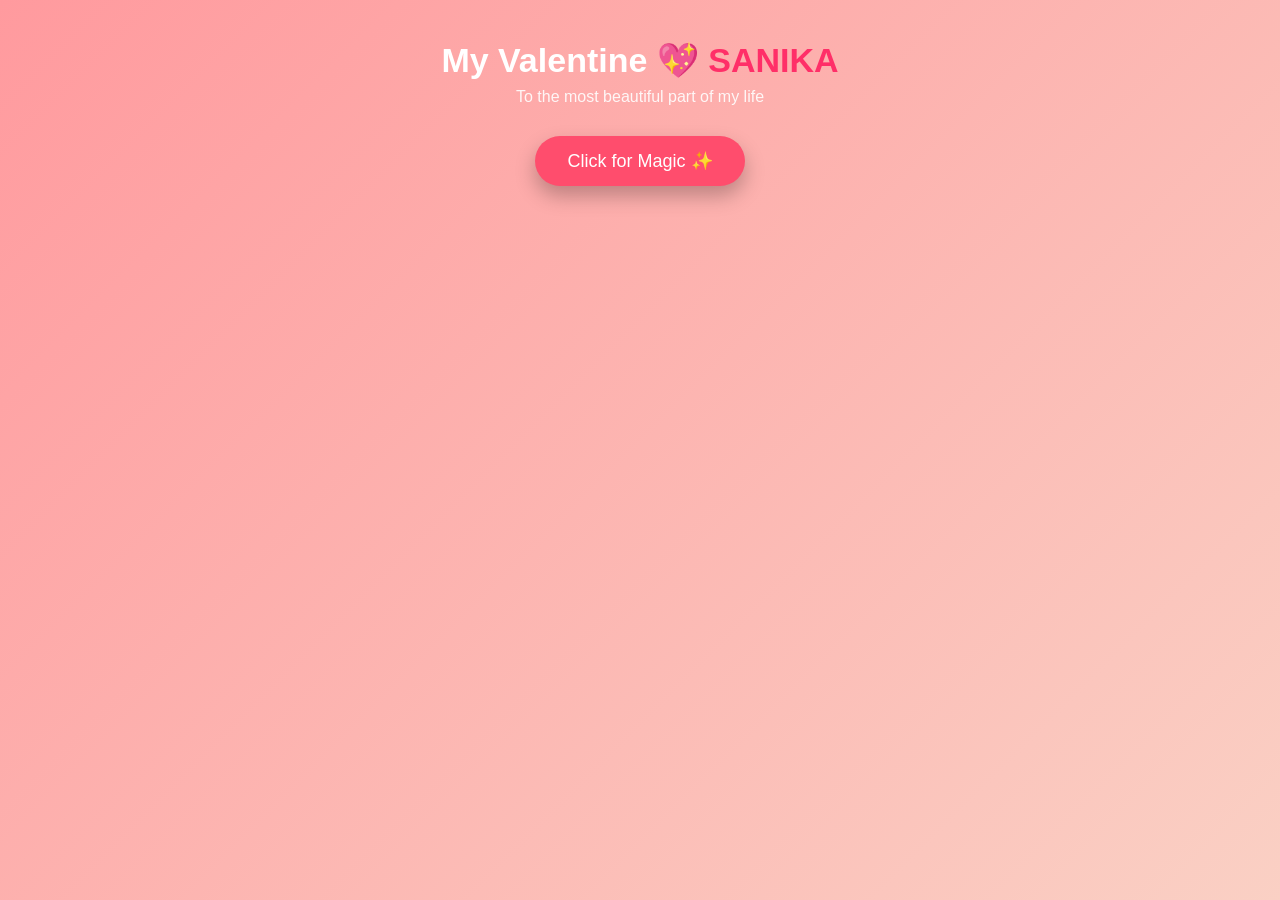
<file: love.html>
<!DOCTYPE html>
<html lang="en">
<head>
  <meta charset="UTF-8">
  <title>Happy Valentine ❤️</title>
  <link rel="stylesheet" href="css/style.css">
    <meta name="viewport" content="width=device-width, initial-scale=1.0">

</head>
<body>

<audio id="bgMusic" loop>
  <source src="audio/Sheeran.mp3" type="audio/mp3">
</audio>

<div class="container">
  <h1 class="name">My Valentine 💖 <span>SANIKA</span></h1>
  <p class="subtitle">To the most beautiful part of my life</p>

  <!-- MAGIC BUTTON -->
  <button id="magicBtn" onclick="startLove()">Click for Magic ✨</button>

  <!-- MESSAGE (HIDDEN BY DEFAULT) -->
  <div class="letter magic-content">
    <p>
      My love ❤️<br><br>
      Every smile of yours feels like home.<br>
      Every moment with you feels special.<br>
      I don’t need a perfect world,<br>
      because <b>you</b> are already perfect for me.
      <br><br>
      Will you be my Valentine today and forever? 💌
    </p>
  </div>

  <!-- PHOTOS (HIDDEN BY DEFAULT) -->
  <div class="gallery magic-content">
    <img src="images/one.jpeg" alt="Memory 1">
    <img src="images/two.jpeg" alt="Memory 2">
    <img src="images/three.jpeg" alt="Memory 3">
  </div>

  <h2 class="ending magic-content">
    I Love You Always 💞
  </h2>
</div>

<script src="js/script.js"></script>
</body>
</html>
</file>
<file: css/style.css>
* {
  margin: 0;
  padding: 0;
  box-sizing: border-box;
  font-family: 'Segoe UI', sans-serif;
}


body {
  min-height: 100vh;
  background: linear-gradient(135deg, #ff9a9e, #fad0c4);
  color: #fff;
  text-align: center;
  overflow-x: hidden;
}


.question-page {
  display: flex;
  justify-content: center;
  align-items: center;
  height: 100vh;
}

.question-box {
  background: rgba(255,255,255,0.25);
  padding: 40px;
  border-radius: 25px;
  backdrop-filter: blur(12px);
  box-shadow: 0 15px 30px rgba(0,0,0,0.25);
}

.question-box h1 {
  margin-bottom: 30px;
}

.buttons {
  display: flex;
  gap: 20px;
  justify-content: center;
}

/* YES / NO BUTTONS */
.yes-btn,
.no-btn,
button {
  padding: 14px 32px;
  font-size: 18px;
  border: none;
  border-radius: 30px;
  background: #ff4d6d;
  color: white;
  cursor: pointer;
  box-shadow: 0 10px 20px rgba(0,0,0,0.25);
  transition: transform 0.3s ease, background 0.3s ease;
}

.no-btn {
  background: #ff7a8a;
}

button:hover {
  transform: scale(1.07);
}


.container {
  padding: 40px 20px;
  max-width: 1000px;
  margin: auto;
}

.name {
  font-size: 34px;
  margin-bottom: 8px;
}

.name span {
  color: #ff2f68;
  animation: glow 1.5s infinite alternate;
}

.subtitle {
  margin-bottom: 30px;
  opacity: 0.9;
}

@keyframes glow {
  from { text-shadow: 0 0 5px #fff; }
  to { text-shadow: 0 0 20px #ff2f68; }
}


.magic-content {
  display: none;
  opacity: 0;
  transform: translateY(25px);
}


.magic-content.show {
  display: block;
  opacity: 1;
  transform: translateY(0);
  transition: all 0.8s ease;
}


.letter {
  margin: 30px auto;
  max-width: 520px;
  background: rgba(255,255,255,0.25);
  padding: 22px;
  border-radius: 20px;
  backdrop-filter: blur(10px);
  line-height: 1.6;
}


.gallery {
  margin: 40px auto 0;     /* space from message */
  display: flex;
  flex-direction: column;
  align-items: center;
  gap: 22px;               /* main spacing between images */
}

/* Images */
.gallery img {
  width: 100%;
  max-width: 220px;
  height: 280px;
  object-fit: cover;
  border-radius: 16px;
  box-shadow: 0 12px 25px rgba(0,0,0,0.3);
  transition: transform 0.3s ease;
}


@media (min-width: 600px) {
  .gallery {
    flex-direction: row;
    flex-wrap: wrap;
    justify-content: center;
    gap: 26px;            /* 👈 more breathing room */
  }
}


@media (min-width: 1024px) {
  .gallery {
    flex-wrap: nowrap;
    gap: 32px;            /* 👈 clean horizontal spacing */
  }

  .gallery img {
    max-width: 200px;
    height: 260px;
  }
}



.ending {
  margin-top: 35px;
  font-size: 24px;
}


.confetti {
  position: fixed;
  width: 10px;
  height: 10px;
  top: 0;
  z-index: 999;
  animation: fall 2s linear forwards;
}

@keyframes fall {
  to {
    transform: translateY(100vh) rotate(360deg);
    opacity: 0;
  }
}


.heart {
  position: fixed;
  bottom: -20px;
  font-size: 22px;
  color: red;
  animation: floatUp 3s ease-in forwards;
  pointer-events: none;
  z-index: 999;
  opacity: 0.9;
}

@keyframes floatUp {
  0% {
    transform: translateY(0) scale(0.8);
    opacity: 1;
  }
  100% {
    transform: translateY(-120vh) scale(1.4);
    opacity: 0;
  }
}

.heart-loader {
  position: fixed;
  top: 50%;
  left: 50%;
  transform: translate(-50%, -50%);
  font-size: clamp(48px, 6vw, 56px);
  color: #ff2f68;
  animation: heartbeat 1s infinite;
  z-index: 1000;

  /* 💖 Soft romantic glow */
  text-shadow:
    0 0 8px rgba(255, 47, 104, 0.6),
    0 0 16px rgba(255, 47, 104, 0.5),
    0 0 26px rgba(255, 47, 104, 0.4);
}

.hidden {
  display: none;
}

@keyframes heartbeat {
  0% {
    transform: translate(-50%, -50%) scale(1);
  }
  25% {
    transform: translate(-50%, -50%) scale(1.2);
  }
  50% {
    transform: translate(-50%, -50%) scale(1);
  }
  75% {
    transform: translate(-50%, -50%) scale(1.2);
  }
  100% {
    transform: translate(-50%, -50%) scale(1);
  }
}

@media (max-width: 480px) {

  /* Increase overall visual density */
  body {
    font-size: 16px;
  }

  /* Center cards feel closer */
  .question-box,
  .letter {
    transform: scale(1.08);
  }

  /* Reduce excessive empty space */
  .container {
    padding-top: 24px;
    padding-bottom: 24px;
  }

  /* Headings slightly larger */
  .name {
    font-size: 28px;
  }

  .question-box h1 {
    font-size: 22px;
  }

  /* Buttons slightly bigger */
  button,
  .yes-btn,
  .no-btn {
    padding: 14px 28px;
    font-size: 16px;
  }

  /* Gallery images look closer */
  .gallery img {
    max-width: 240px;
    height: 300px;
  }
}
</file>
